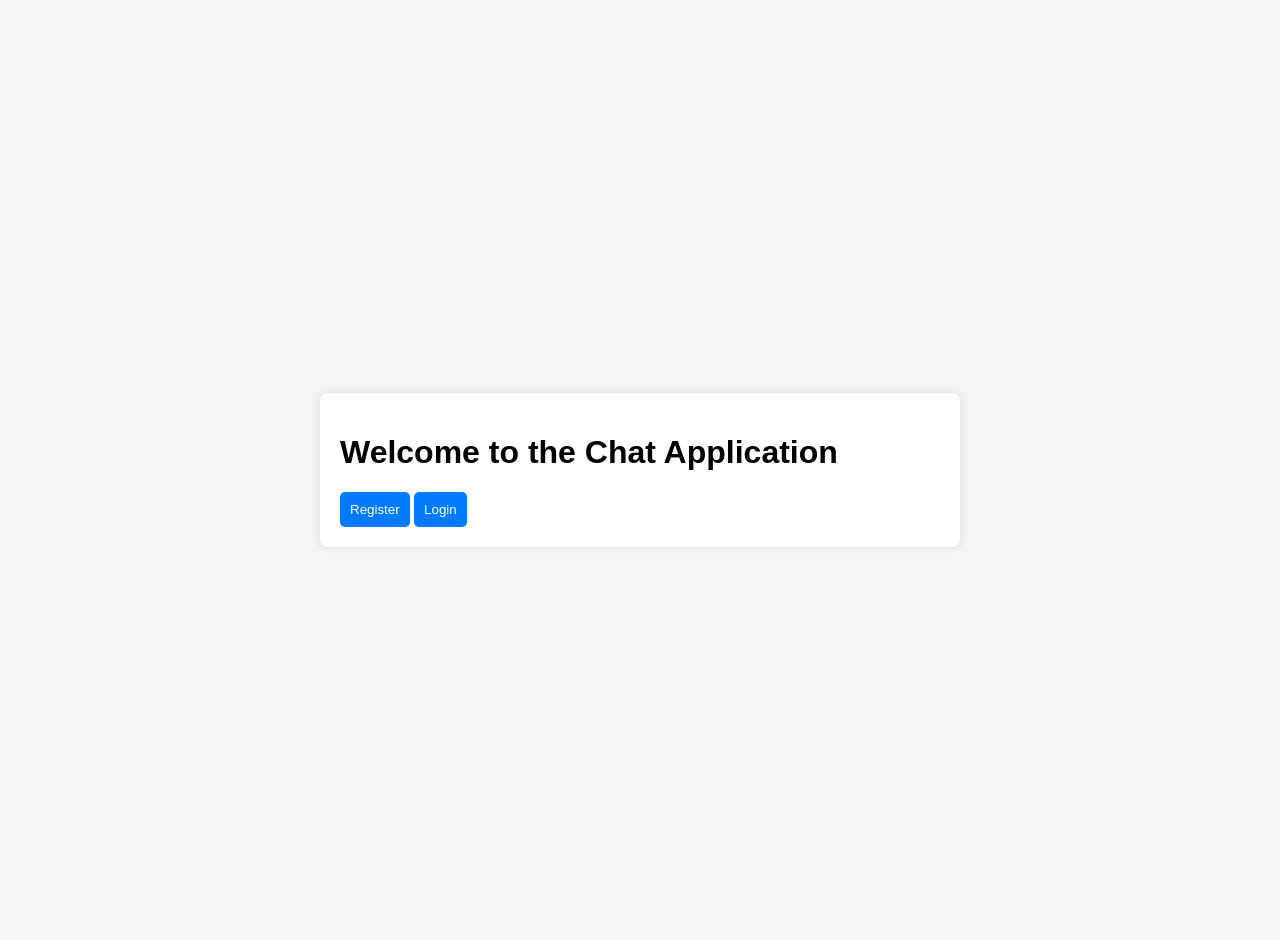
<file: index.html>
<!DOCTYPE html>
<html lang="en">
<head>
  <meta charset="UTF-8">
  <meta name="viewport" content="width=device-width, initial-scale=1.0">
  <title>Chat Application</title>
  <link rel="stylesheet" href="style.css">
</head>
<body>
  <div class="container">
    <h1>Welcome to the Chat Application</h1>
    <button onclick="window.location.href='register.php';">Register</button>
   
    <button onclick="window.location.href='login.php';">Login</button>
  </div>
</body>
</html>
</file>
<file: style.css>
/* General reset */
body {
  font-family: Arial, sans-serif;
  background-color: #f4f4f4;
  margin: 0;
  padding: 20px;
}

h2 {
  text-align: center;
  color: #333;
}

form {
  max-width: 300px;
  margin: 10px auto;
  background: #fff;
  padding: 15px;
  border-radius: 8px;
  box-shadow: 0 0 10px rgba(0, 0, 0, 0.1);
}

input[type="text"],
input[type="password"] {
  width: 90%;
  padding: 10px;
  margin: 6px 0 12px 0;
  border: 1px solid #ccc;
  border-radius: 5px;
}

button {
  background-color: #007bff;
  color: white;
  padding: 10px;
  border: none;
  border-radius: 5px;
  cursor: pointer;
}

/* Apply full-width only to buttons in forms (login/register) */
form button {
  width: 100%;
}

button:hover {
  background-color: #0056b3;
}

/* Centering layout */
body {
  display: flex;
  justify-content: center;
  align-items: center;
  height: 100vh;
}

.container {
  width: 100%;
  max-width: 600px;
  padding: 20px;
  background: #fff;
  border-radius: 8px;
  box-shadow: 0 0 10px rgba(0, 0, 0, 0.1);
}

/* Chat Page Styles */
#chatBox {
  max-width: 600px;
  margin: 20px auto;
  background: #fff;
  padding: 10px;
  border-radius: 8px;
  height: 300px;
  overflow-y: auto; /* Ensure vertical scrolling is enabled */
  box-shadow: 0 0 8px rgba(0, 0, 0, 0.1);
}

#chatBox::-webkit-scrollbar {
  width: 8px; /* Customize scrollbar width */
}

#chatBox::-webkit-scrollbar-thumb {
  background-color: #ccc; /* Customize scrollbar thumb color */
  border-radius: 4px;
}

#chatBox::-webkit-scrollbar-thumb:hover {
  background-color: #aaa; /* Change color on hover */
}

#chatBox p {
  margin: 6px 0;
  padding: 6px;
  border-bottom: 1px solid #eee;
}

#chatBox a {
  color: #007bff;
  text-decoration: none;
}

#chatBox a:hover {
  text-decoration: underline;
}

#chatForm {
  max-width: 600px;
  margin: 10px auto;
  display: flex;
  gap: 10px;
}

#message {
  flex: 1;
  padding: 10px;
  border: 1px solid #ccc;
  border-radius: 5px;
}

#chatForm button {
  width: auto;
  padding: 10px 20px;
}

button.logout-btn {
  display: block;
  margin: 20px auto;
  background-color: #dc3545;
}

button.logout-btn:hover {
  background-color: #a71d2a;
}

.logout-top {
  position: absolute;
  top: 10px;
  right: 20px;
  background-color: #dc3545;
  color: white;
  padding: 5px 10px;
  font-size: 12px;
  border: none;
  border-radius: 4px;
  cursor: pointer;
}

.logout-top:hover {
  background-color: #a71d2a;
}

.message {
  display: flex;
  align-items: center;
  justify-content: space-between;
  padding: 10px;
  border-bottom: 1px solid #ddd;
}

.message-checkbox {
  margin-right: 10px;
}

.delete-btn, .modify-btn {
  background-color: #dc3545;
  color: white;
  border: none;
  padding: 5px 10px;
  border-radius: 4px;
  cursor: pointer;
}

.modify-btn {
  background-color: #007bff;
}

.delete-btn:hover {
  background-color: #a71d2a;
}

.modify-btn:hover {
  background-color: #0056b3;
}

#commonActions {
  text-align: center;
}

#commonActions button {
  margin: 0 5px;
  padding: 8px 15px;
  border: none;
  border-radius: 5px;
  cursor: pointer;
}

#commonActions #commonDelete {
  background-color: #dc3545;
  color: white;
}

#commonActions #commonModify {
  background-color: #007bff;
  color: white;
}

#commonActions #commonDelete:hover {
  background-color: #a71d2a;
}

#commonActions #commonModify:hover {
  background-color: #0056b3;
}

#chatHeader {
  text-align: center;
  font-size: 1.5em;
  margin-bottom: 10px;
}
</file>
